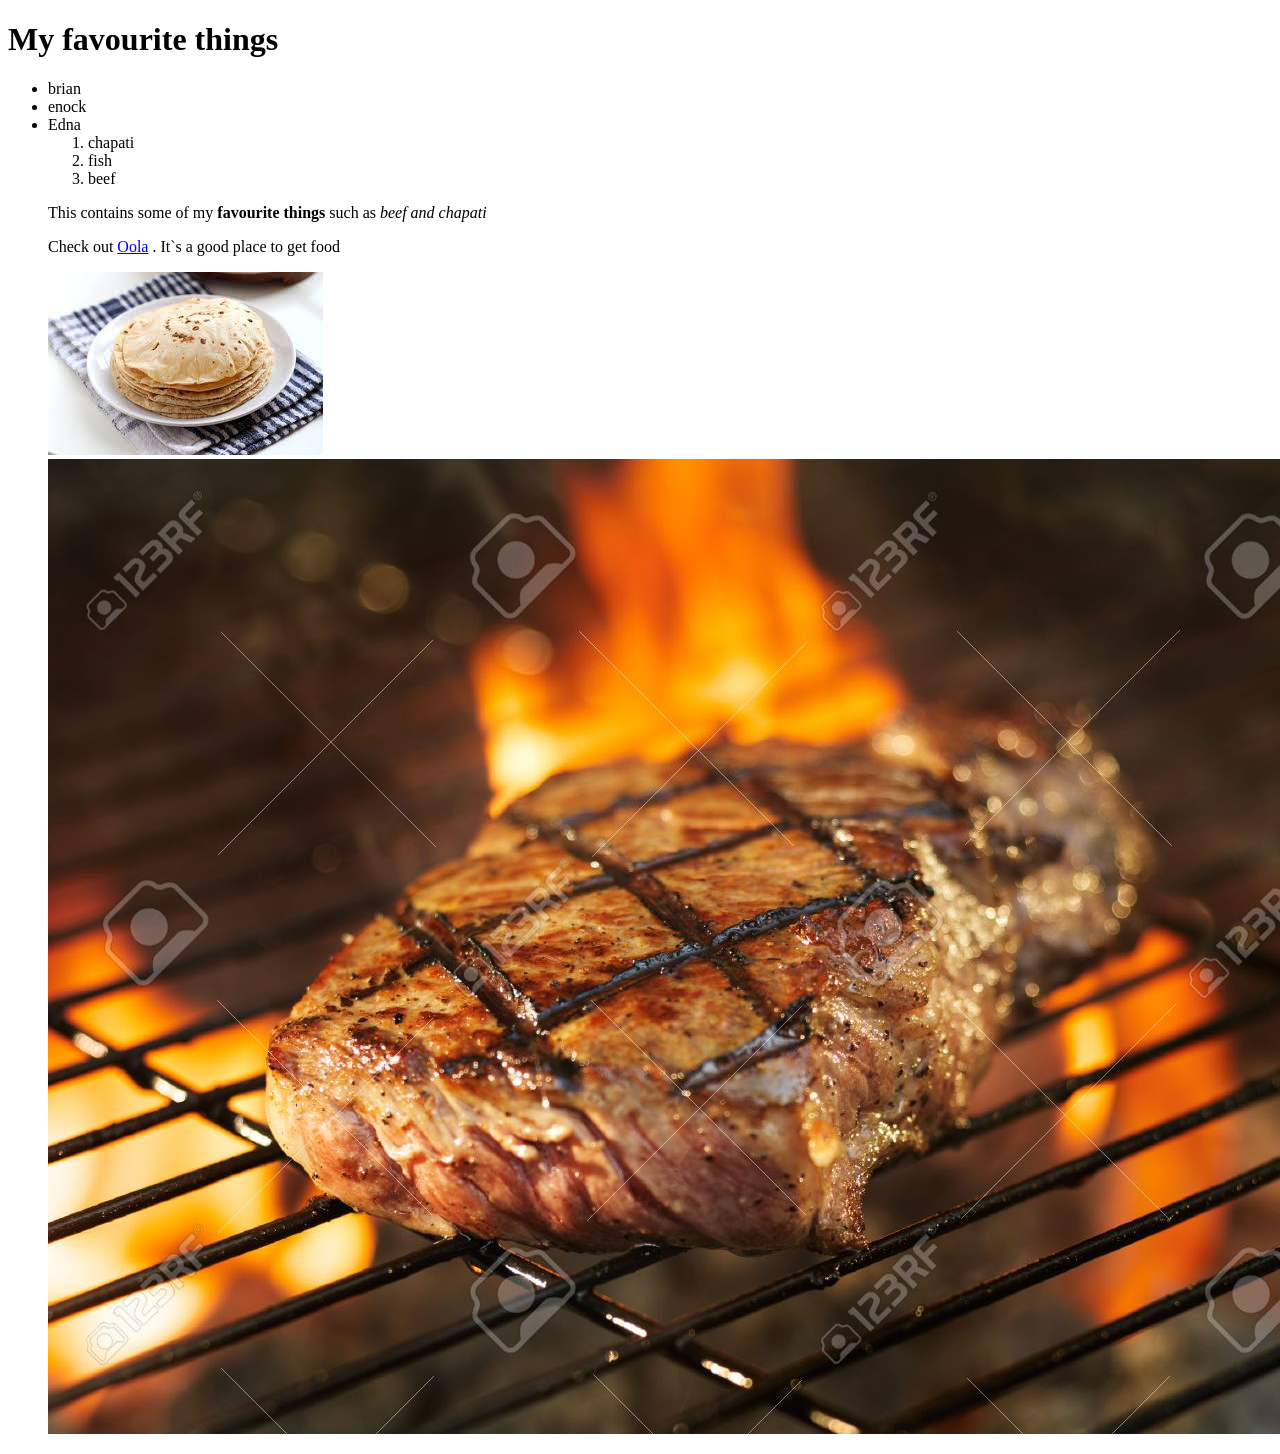
<file: index.html>
<!DOCTYPE html>
<html>
<Head>
  <Title>My favourite things</Title>
</Head>
<body>
  <h1>My favourite things</h1>
  <ul>
    <li>brian</li>
    <li>enock</li>
    <li>Edna</li>
     <ol>
      <li>chapati</li>
      <li>fish</li>
      <li>beef</li>
      </ol>
      <p>This contains some of my<strong> favourite things</strong> such as <em>beef and chapati</em></p>
<p>Check out <a href="http://oola.com/">Oola</a> . It`s a good place to get food</p>
<img src="images/chapati.jpg"  alt="A photo of chapati">
<img src="images/beef.jpg"  alt="An image of beef">
</body>
</html>
</file>
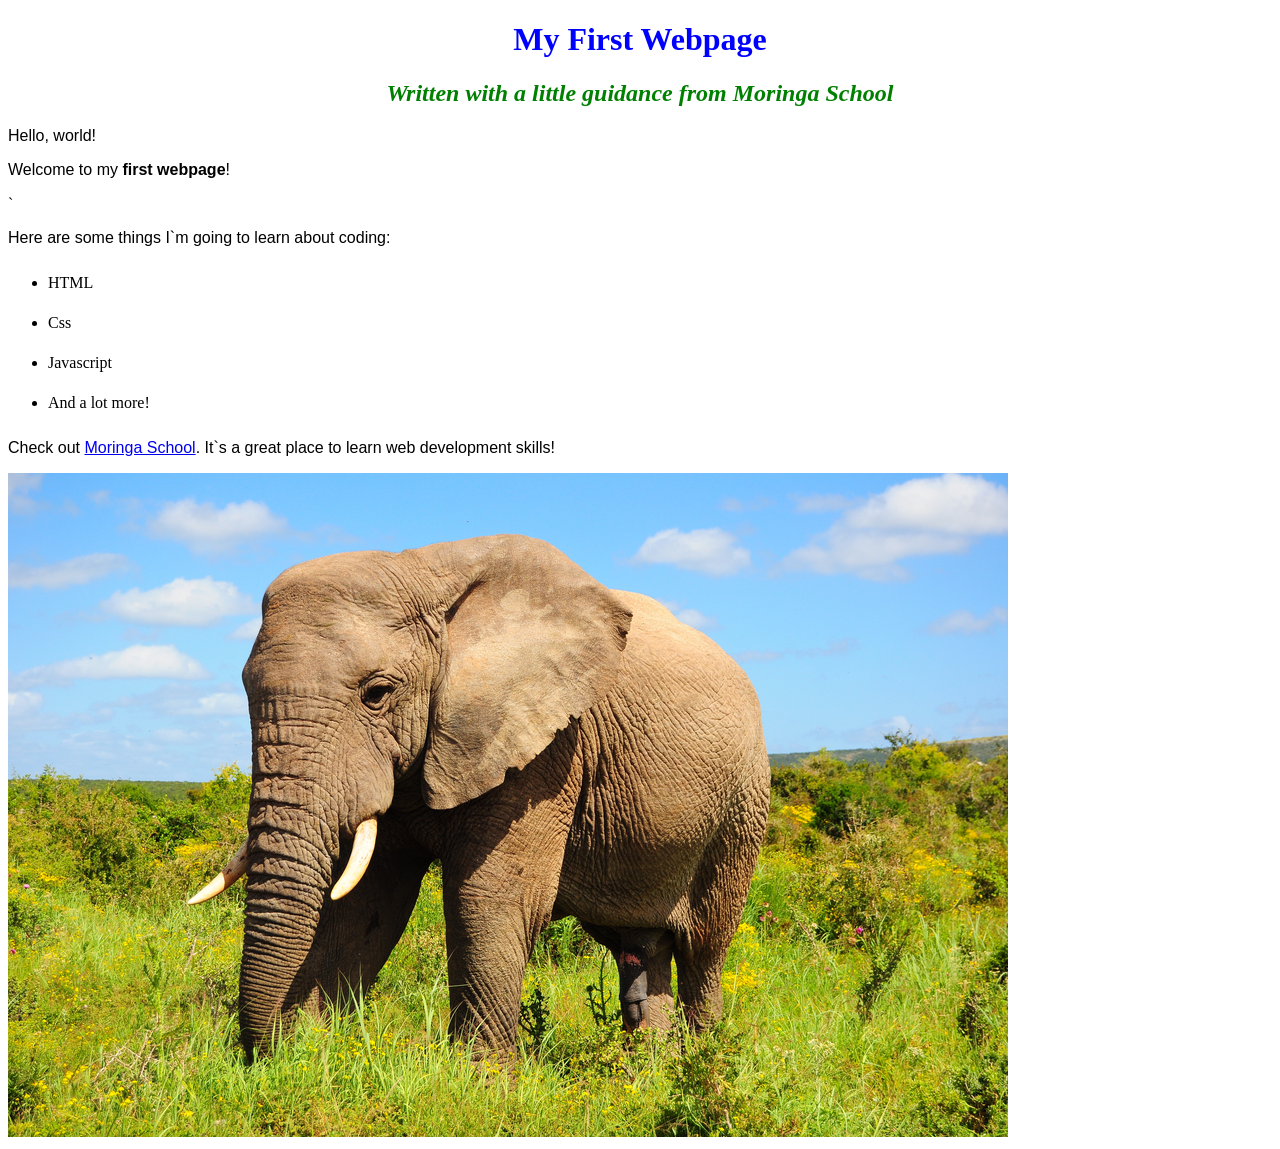
<file: my-first-webpage.html>
<!DOCTYPE html>
<html>
<head>
  <title>My first webpage</title>
  <link href="css/styles.css" rel="stylesheet" type ="text/css">
  </head>
  <body>
    <h1>My First Webpage</h1>
    <h2>Written with a little guidance from<em> Moringa School</em></h2>

  <p>  Hello, world!</p>
    <p>Welcome to my<strong> first webpage</strong>!</p>

  `  <p>Here are some things I`m going to learn about coding:</p>
  <ul>
    <li>HTML</li>
    <li>Css</li>
    <li>Javascript</li>
    <li>And a lot more!</li>
    </ul>
    <p>Check out <a href="http://moringaschool.com/">Moringa School</a>. It`s a great place to learn web development skills!</p>
<img src="images/elephant.jpg" alt="A photo of an elephant">
    </body>
</html>
</file>
<file: css/styles.css>
h1{
  color: blue;
  text-align:center;
}
h2{
  color:green;
  font-style:italic;
  text-align:center;
}
p{
  font-family:sans-serif;
}
ul{
  line-height: 40px;
}
</file>
